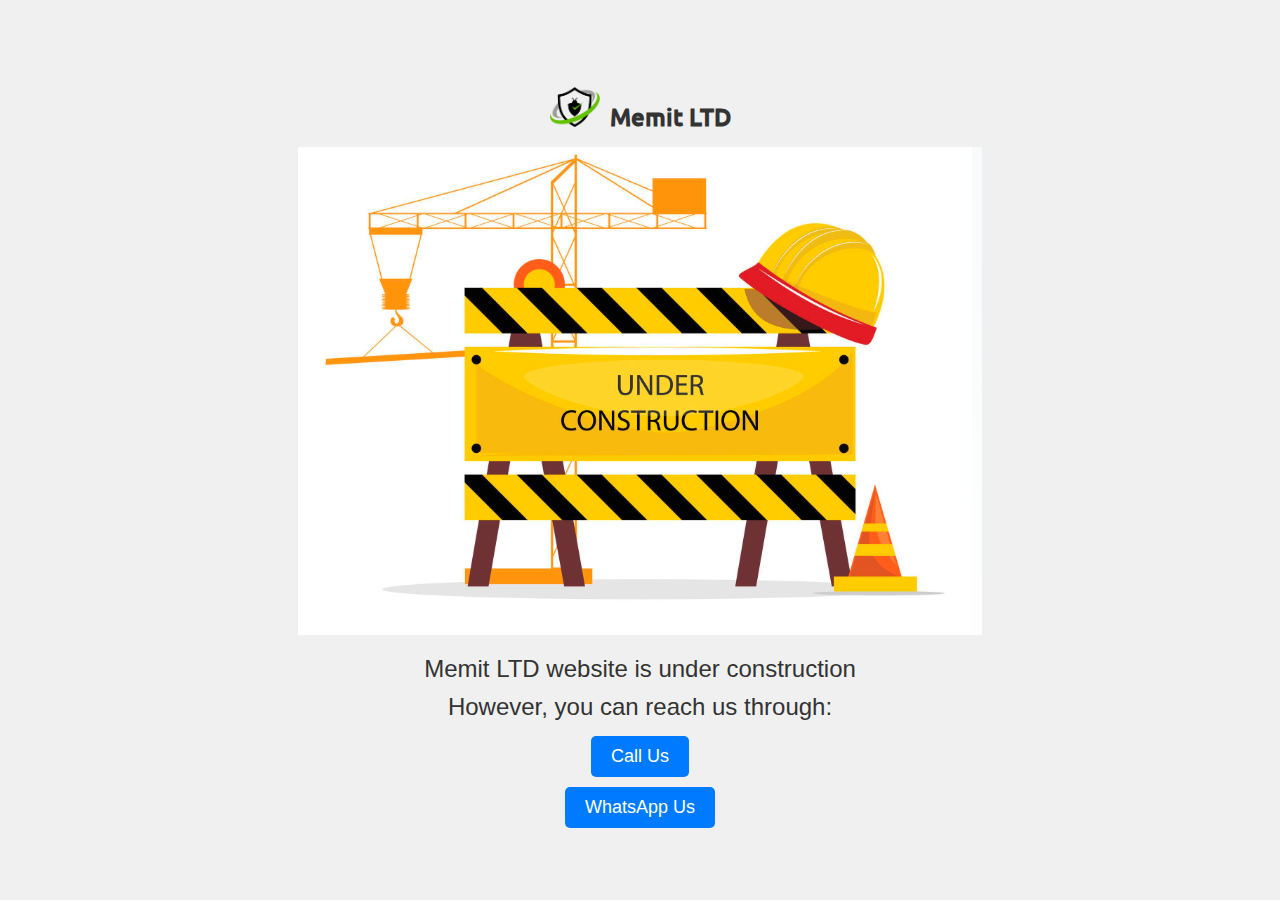
<file: index.html>
<head>

  <!-- Google verification -->
    <meta name="google-site-verification" content="rxWarML8sLncOj59DGz4FeF2thtzgdNl4cudKLR0Khk" />
  
  <!-- Setting logo -->
  <link rel="icon" type="image/png" href="images/favicon.png">

  <meta charset="UTF-8">
  <meta name="viewport" content="width=device-width, initial-scale=1.0">
  <title>Memit Under Construction</title>
  <link rel="stylesheet" href="css/style.css">
  <!-- Microsoft clarity -->
  <script type="text/javascript">
    (function(c,l,a,r,i,t,y){
        c[a]=c[a]||function(){(c[a].q=c[a].q||[]).push(arguments)};
        t=l.createElement(r);t.async=1;t.src="https://www.clarity.ms/tag/"+i;
        y=l.getElementsByTagName(r)[0];y.parentNode.insertBefore(t,y);
    })(window, document, "clarity", "script", "ocrm21u001");
  </script>
</head>
<body>
  <div class="container">


    <div class="centered-div">


    <div class="logo-container">
      <img src="images/favicon.png" alt="Logo Image" class="logo-image">
      <span class="logo-text">Memit LTD</span>
    </div>

      <img src="images/construction-image.jpg" class="main-image" alt="Construction Image">
      <p>Memit LTD website is under construction</p>
      <p>However, you can reach us through:</p>
      <a href="tel:+233243970742" class="contact-button">Call Us</a>
      <a href="https://wa.me/233243970742" class="contact-button">WhatsApp Us</a>
    </div>
  </div>
</body>
</file>
<file: css/style.css>
/* style.css */

@font-face {
    font-family: 'Ubuntu';
    src: url('../fonts/ubuntu.ttf') format('truetype');
}

* {
    margin: 0;
    padding: 0;
    box-sizing: border-box;
}

body {
    font-family:  Arial, sans-serif;
    height: 100vh;
    margin: 0;
    display: flex;
    justify-content: center;
    align-items: center;
    background-color: #f0f0f0;
}

.container {
    width: 100%;
    height: 100%;
    display: flex;
    justify-content: center;
    align-items: center;
}

.centered-div {
    display: flex;
    flex-direction: column;
    align-items: center;
    justify-content: center;
    text-align: center;
}

.centered-div img {
    height: auto;
    margin-bottom: 20px;
}

.centered-div p {
    font-size: 24px;
    color: #333;
    margin-bottom: 10px;
}

.contact-button {
    display: inline-block;
    margin: 5px;
    padding: 10px 20px;
    font-size: 18px;
    color: white;
    background-color: #007BFF;
    border-radius: 5px;
    text-decoration: none;
    transition: background-color 0.3s;
}

.contact-button:hover {
    background-color: #0056b3;
}

.logo-container {
    display: flex;
    align-items: center;
    justify-content: center;
    margin-top: 20px;
    text-align: center;
}

.logo-image {
    margin-right: 10px;
    display: inline-block;
    vertical-align: middle;
}

.centered-div .logo-image {
    width: 50px; /* set a fixed width */
    /* set a fixed height */
    vertical-align: middle;
}

.logo-text {
    font-family: 'Ubuntu', Arial, sans-serif;
    font-size: 24px;
    font-weight: bold;
    color: #333;
    display: inline-block;
    vertical-align: middle;
}

/* Responsive design */
@media only screen and (max-width: 768px) {
    .centered-div  img{
        width: 70%;
    }

    .centered-div p {
        font-size: 18px;
    }
    .contact-button {
        font-size: 16px;
        padding: 8px 16px;
    }
    .logo-text {
        font-size: 18px;
    }
}

@media only screen and (max-width: 480px) {
    .centered-div  img {
        width: 90%;
    }

    .centered-div p {
        font-size: 14px;
    }
    .contact-button {
        font-size: 14px;
        padding: 6px 12px;
    }
    .logo-text {
        font-size: 14px;
    }
}
</file>
